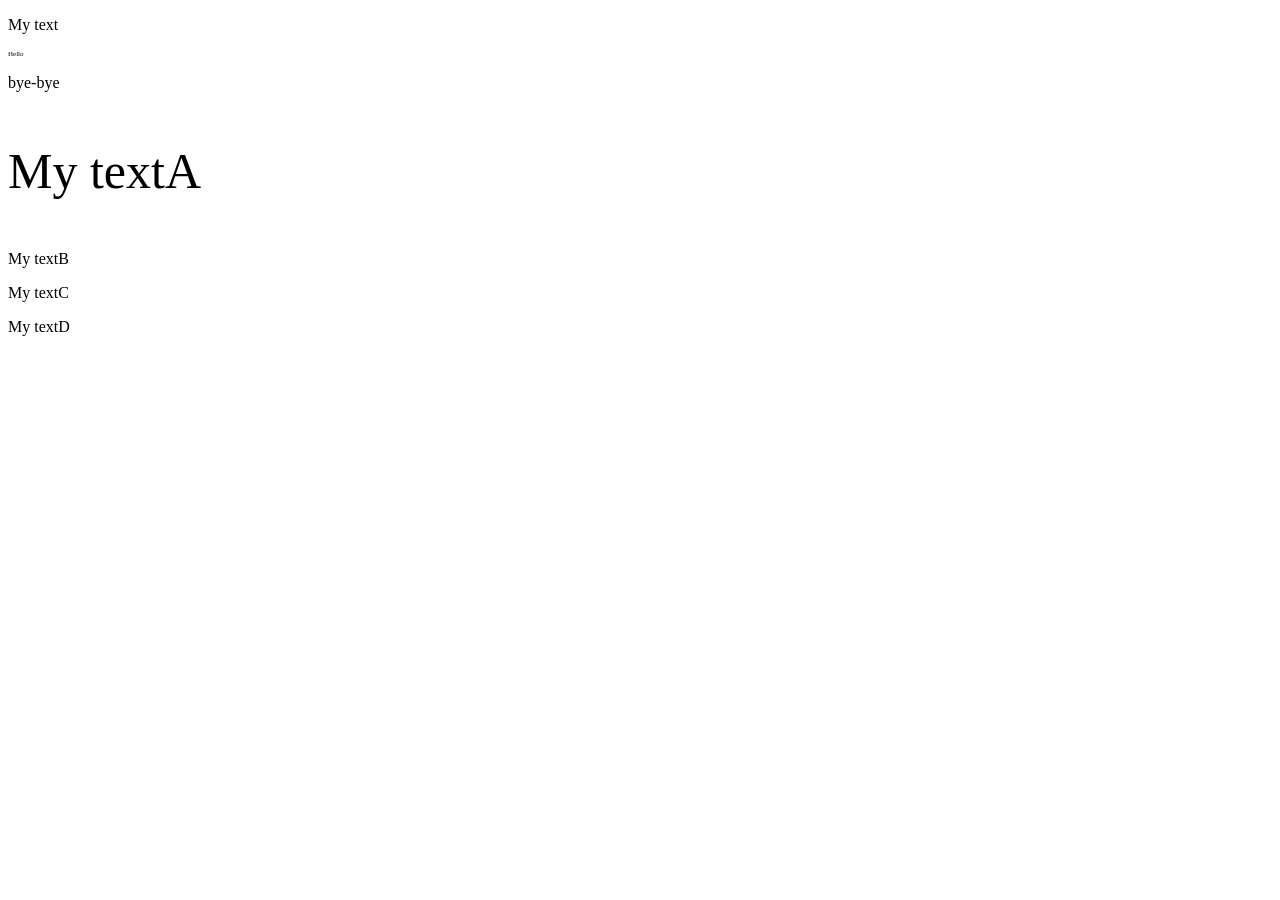
<file: src/css3_test.html>
<!DOCTYPE html>
<html lang=en>
<head>
	<title>This text is the title of the document</title>
	<!-- <style>p{font-size:20px}</style> -->
	<link rel="stylesheet" href="mystyles.css">
</head>
<body>
	<p       	>My text</p>
	<p    id="text1">Hello	</p>
	<p class="text2">bye-bye</p>
	<p class="mytextA">My textA</p>
	<p class="mytextB">My textB</p>
	<p class="mytextC">My textC</p>
	<p class="mytextD">My textD</p>
</body>
</html>
</file>
<file: src/mystyles.css>
/*
*{
	margin: 0px;
}

p:nth-child(odd) {
	background: #999999;
}

p:nth-child(even) {
	background: #CCCCCC;
}

:not(.mytextB) {
	margin: 10px;
}
*/

.mytextA {font-size: 50px}
#text1 {font-size: 7px}
</file>
